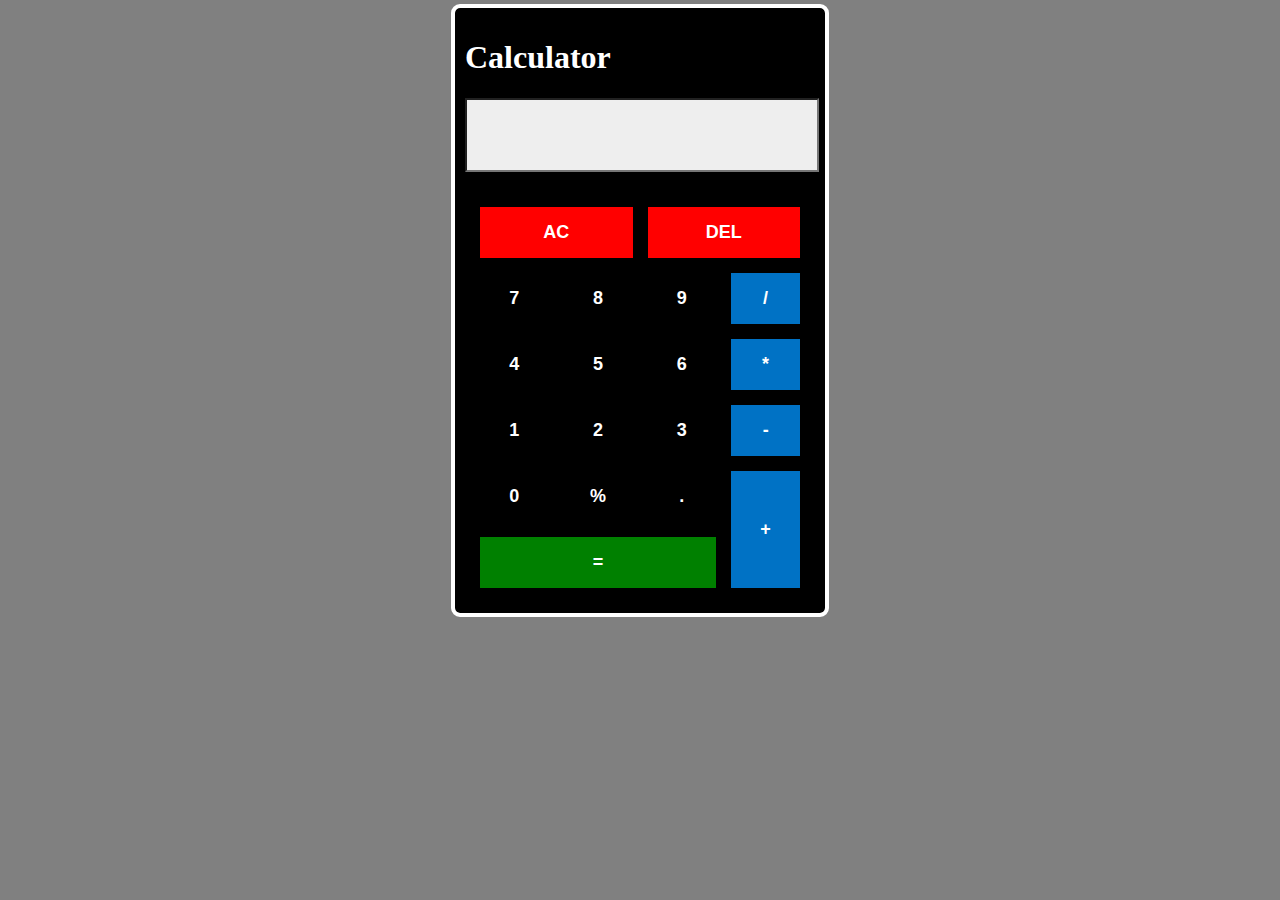
<file: calculator/index.html>
<!DOCTYPE html>
<html lang="en">
<head>
    <meta charset="UTF-8">
    <meta name="viewport" content="width=device-width, initial-scale=1.0">
    <title>Calculator</title>

    <link rel="stylesheet" href="styles.css">
</head>

<body>
    <div class="container">
        <h1>Calculator</h1>
        <div class="calci">
            <div>
                <input class="input" type="text" />
            </div>

            <div class="buttons">
                <button class="button span red" data-all-clear>AC</button>
                <button class="button span red" data-delete>DEL</button>
                <button class="button">7</button>
                <button class="button">8</button>
                <button class="button">9</button>

                <button class="button add">/</button>
                <button class="button">4</button>
                <button class="button">5</button>
                <button class="button">6</button>

                <button class="button add">*</button>
                <button class="button">1</button>
                <button class="button">2</button>
                <button class="button">3</button>

                <button class="button add">-</button>
                <button class="button">0</button>
                <button class="button">%</button>
                <button class="button">.</button>

                <button class="button row add">+</button>
                <button class="button span3 equal">=</button>
            </div>
        </div>
    </div>

    <script src="script.js"></script>
</body>
</html>
</file>
<file: calculator/styles.css>
body{
    background-color: grey;
    box-sizing: border-box;
}

h1{
    color: whitesmoke;
    color: white;
}

.container{
    margin: auto;
    padding: 10px;
    width: 350px;
    background-color: black;
    outline: 4px solid white;
    border-radius: 5px;
}

.calci{
    width: 330px;
}

.input{
    width: 100%;
    height: 50px;
    padding: 8px;
    text-align: left;
    background-color: #eee;
    color: #333;
    font-weight: bold;
    font-size:x-large;
    padding: 10px;
    word-wrap: break-word;
    word-break: break-all;
}

.buttons{
    grid-template-columns: repeat(4, 1fr);
    display: grid;
    margin-top: 20px;
    width: 100%;
    padding: 10px;
    column-gap: 5px;
    row-gap: 5px;
    background-color: black;
}

.button{
    color: white;
    margin: 5px;
    background: mediumaquamarine;
    background: black;
    outline: none;
    border: none;
    padding: 15px;
    font-weight: bold;
    font-size: large;
}

.button:hover {
    background: gray;
}

.equal{
    background: green;
}

.red {
    background: red;
}

.add{
    background: #0072C5;
}

.span{
    grid-column: span 2;
}

.span3{
    grid-column: span 3;
}

.row{
    grid-row: span 2;
}
</file>
